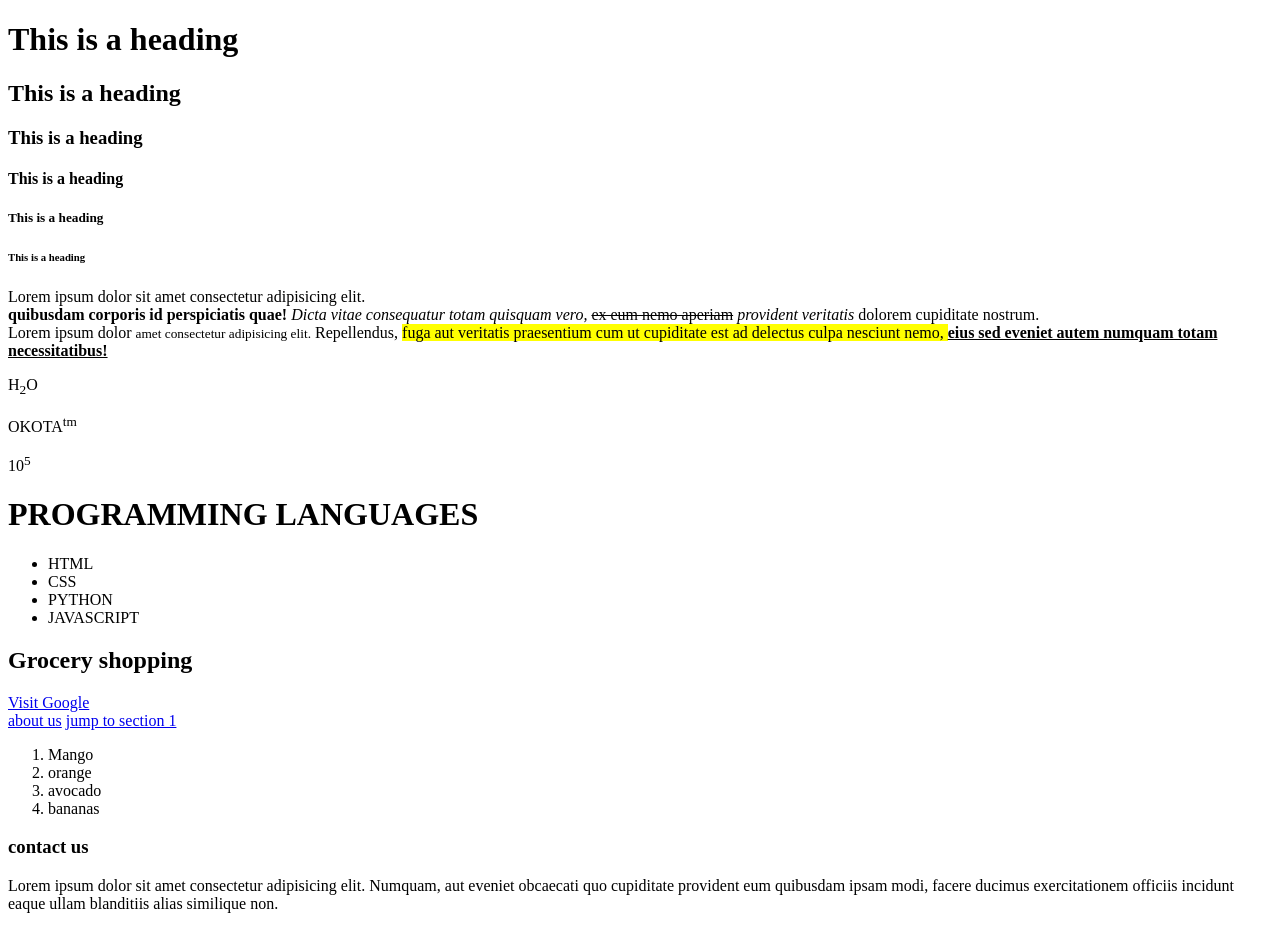
<file: index.html>
<!DOCTYPE html>
<html lang="en">
<head>
    <meta charset="UTF-8">
    <meta name="viewport" content="width=device-width, initial-scale=1.0">
    <title>Software Development</title>
</head>
<body>
  <div>
    <h1>This is a heading</h1>
    <h2>This is a heading</h2>
    <h3>This is a heading</h3>
    <h4>This is a heading</h4>
    <h5>This is a heading</h5>
    <h6>This is a heading</h6>   
  </div> 
  <div>
    <p>Lorem ipsum dolor sit amet consectetur adipisicing elit. <br>
    <b>quibusdam corporis id perspiciatis quae!</b>
    <i>Dicta vitae consequatur totam quisquam vero, </i>
    <del> ex eum nemo aperiam</del> <em>provident veritatis</em> dolorem cupiditate nostrum.
    <br>Lorem ipsum dolor <small>amet consectetur adipisicing elit.</small> Repellendus,
    <mark>fuga aut veritatis praesentium cum ut cupiditate est ad delectus culpa nesciunt nemo, </mark>
   <strong><u> eius sed eveniet autem numquam totam necessitatibus!</u></strong>
   <p> H<sub>2</sub>O</p>
   <p>OKOTA<sup>tm</sup></p>
   <p>10<sup>5</sup></p>
    </p>
  </div> 
  <div>
    <h1>PROGRAMMING LANGUAGES</h1>
    <ul>
        <li>HTML</li>
        <LI>CSS</LI>
        <li>PYTHON</li>
        <li>JAVASCRIPT</li>
    </ul>
    <h2>Grocery shopping</h2>
    <a href="https:www.google.com"> Visit Google</a> <br>
    <a href="about.html"> about us</a>
    <a href="#section 1"> jump to section 1</a>
    <ol>
        <li>Mango</li>
        <LI>orange</LI>
        <li>avocado</li>
        <li>bananas</li>
    </ol>
    <section>
        <div>
            <h3 id="section 1">contact us</h3>
            <p>
                Lorem ipsum dolor sit amet consectetur adipisicing elit. Numquam, aut eveniet obcaecati quo cupiditate provident eum quibusdam ipsam modi, facere ducimus exercitationem officiis incidunt eaque ullam blanditiis alias similique non.
            </p>
        </div>
    </section>
  </div>
</body>
</html>
</file>
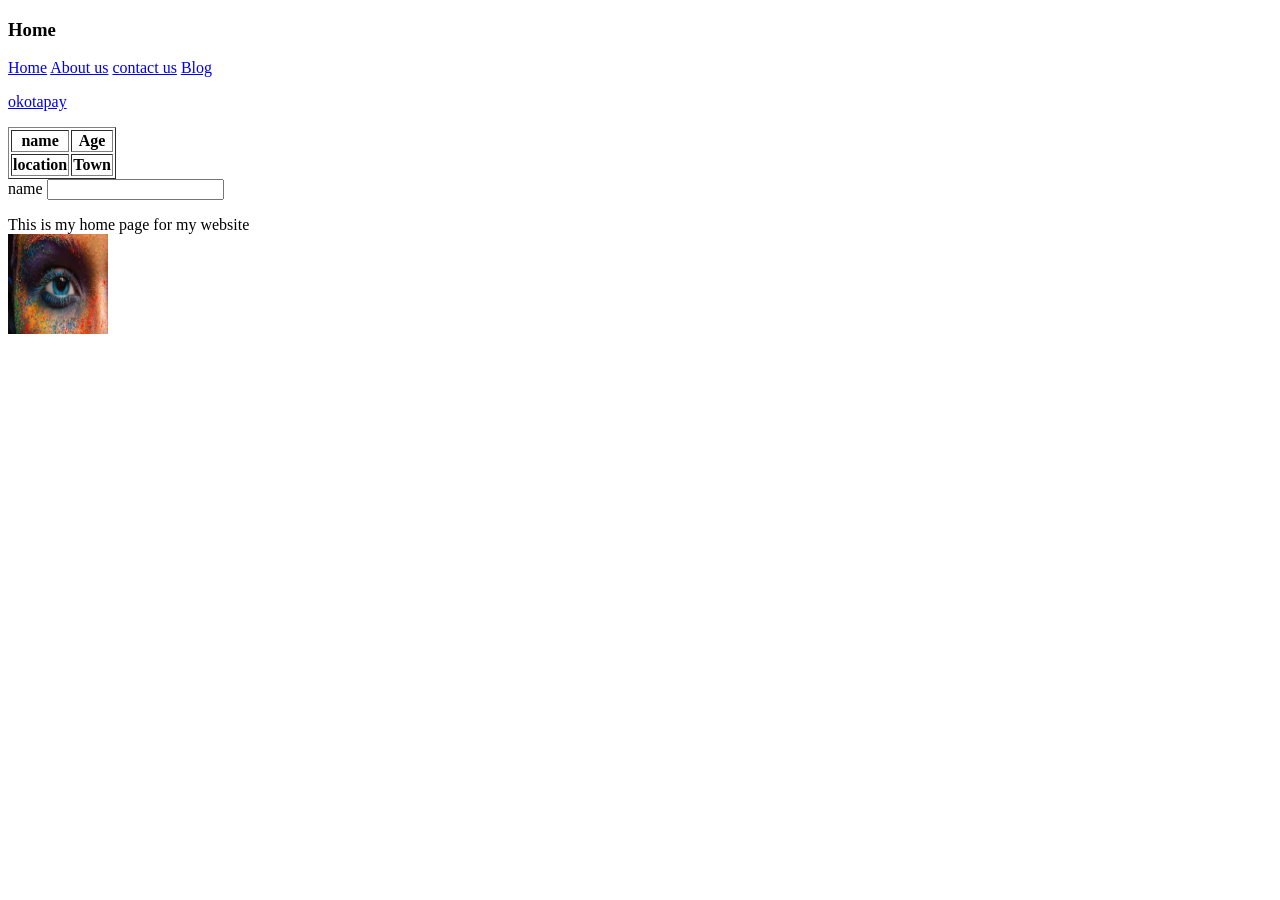
<file: hyperlinks/index.html>
<!DOCTYPE html>
<html lang="en">
<head>
    <meta charset="UTF-8">
    <meta name="viewport" content="width=>, initial-scale=1.0">
    <title>Document</title>
</head>
<body>
    <div>
        <h3>Home</h3>
        <a href="#index.html">Home</a>
        <a href="about us.html">About us</a>
        <a href="contact us.html">contact us</a>
        <a href="blog.html">Blog</a>
    </div>
    <div>
    <p>
        <a href="https://okotapay.com">okotapay</a>
        <table border="1">
            <tr>
                <th>name</th>
                <th>Age</th>
            </tr>
            <tr>
                <th>location</th>
                <th>Town</th>
            </tr>
        </table>
        <div>
            <form>
                <label for="name":>name</label>
                <input type="text"id=name>
            </form>
        </div>
    </p>
    </div>
    <div>
        <p>
            This is my home page for my website<br>

            <img src="istockphoto-814423752-612x612.jpg"alt="image" width="100" height="100" >
        </p>
    </div>
</body>
</html>
</file>
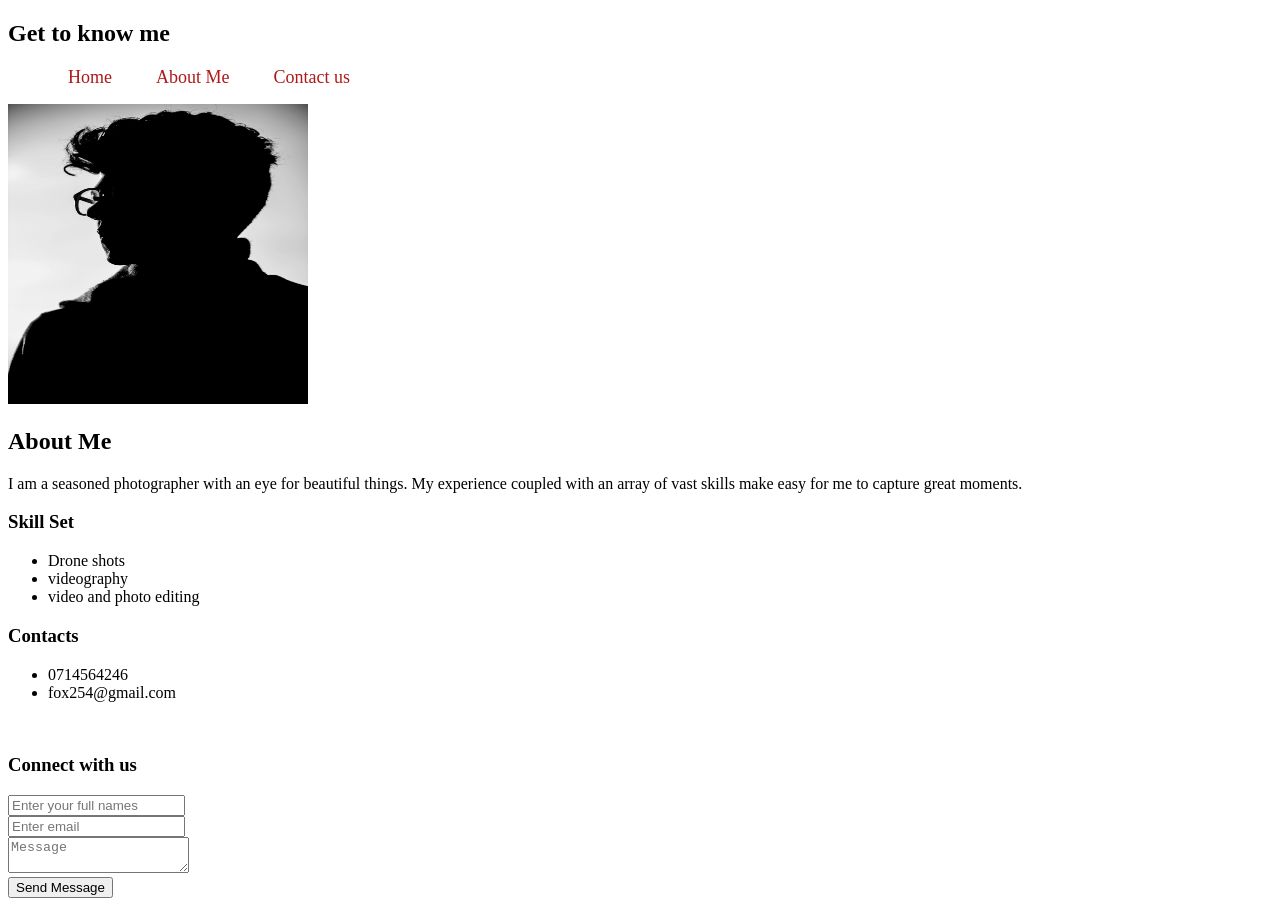
<file: Portfolio/index.html>
<!DOCTYPE html>
<html lang="en">
<head>
    <meta charset="UTF-8">
    <meta name="viewport" content="width=device-width, initial-scale=1.0">
    <link rel="stylesheet" href="style.css">
    <title>Personal Portfolio</title>
</head>
<body>
    <header>
        <h2>Get to know me</h2>
        <nav>
            <ul>
                <Li><a href="#Home">Home</a></Li>
                <li><a href="About me">About Me</a></li>
                <li><a href="Contact us">Contact us</a></li>
            </ul>
        </nav>
    </header>
    <div class="image-holder">
        <img src="Profile image.jpg" alt="profile image" width="300" height="300">
    </div>
<section id="About me">
    <h2>About Me</h2>
    <p> I am a seasoned photographer with an eye for beautiful things.
        My experience coupled with an array of vast skills make easy for me to capture great moments.
    </p>
    <h3>Skill Set</h3>
    <ul>
        <li>Drone shots</li>
        <li>videography</li>
        <li>video and photo editing</li>
    </ul>
</section>
<section id="Contact us">
    <h3>Contacts</h3>
    <ul>
        <li>0714564246</li>
        <li>fox254@gmail.com</li>
    </ul><br>
    <div class="message-box">
        <h3>Connect with us</h3>
        <input type="text" placeholder="Enter your full names"><br>
        <input type="text" placeholder="Enter email"><br>
        <textarea placeholder="Message"></textarea><br>
        <button>Send Message</button>
    </div>


</section>
    
</body>
</html>
</file>
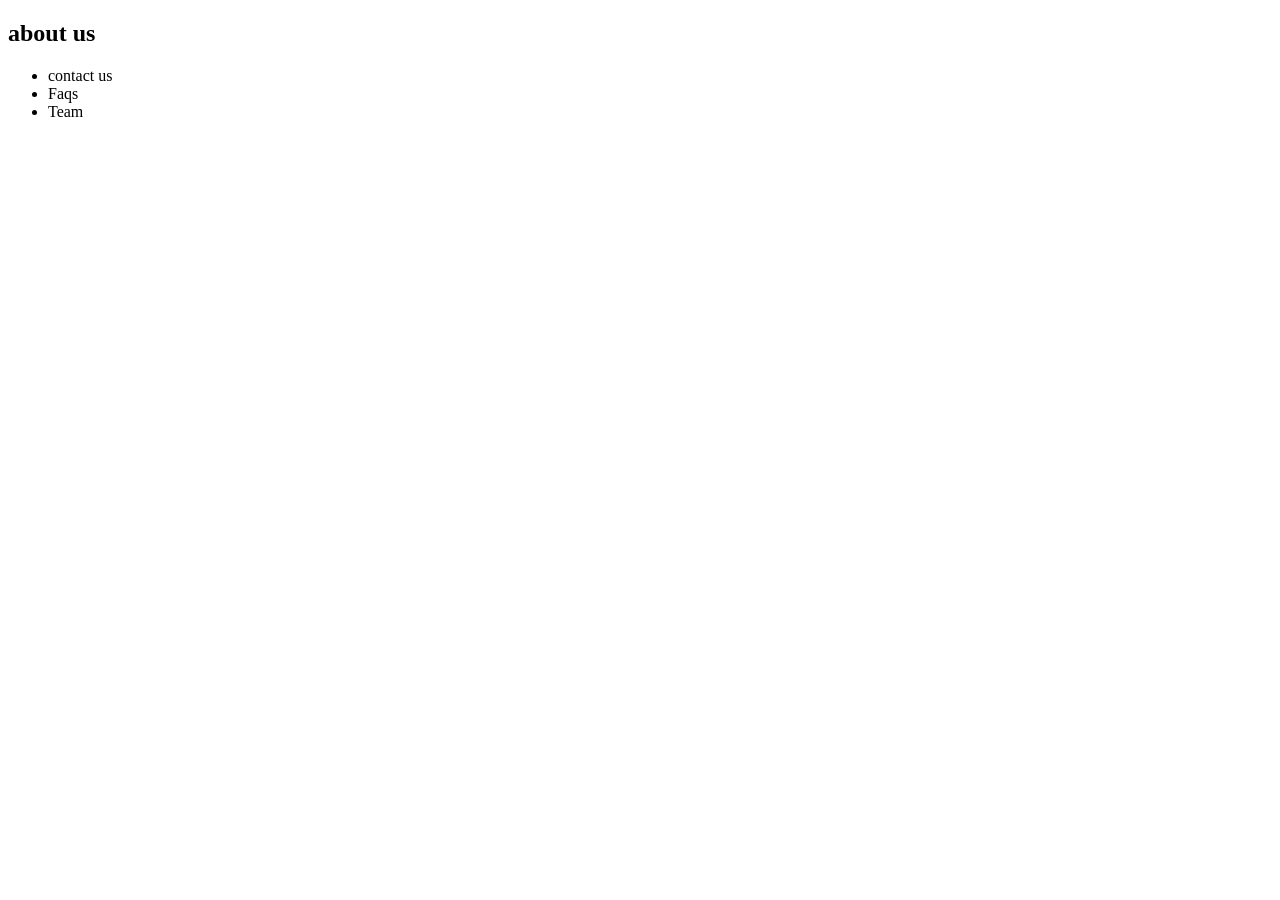
<file: about.html>
<!DOCTYPE html>
<html lang="en">
<head>
    <meta charset="UTF-8">
    <meta name="viewport" content="width=<device-width>, initial-scale=1.0">
    <title>Document</title>
</head>
<body>
    <div>

        <h2>about us</h2>
        <ul>
        <li>contact us</li>
        <li>Faqs</li>
        <li>Team</li>
        <ul>
    </div>
</body>
</html>
</file>
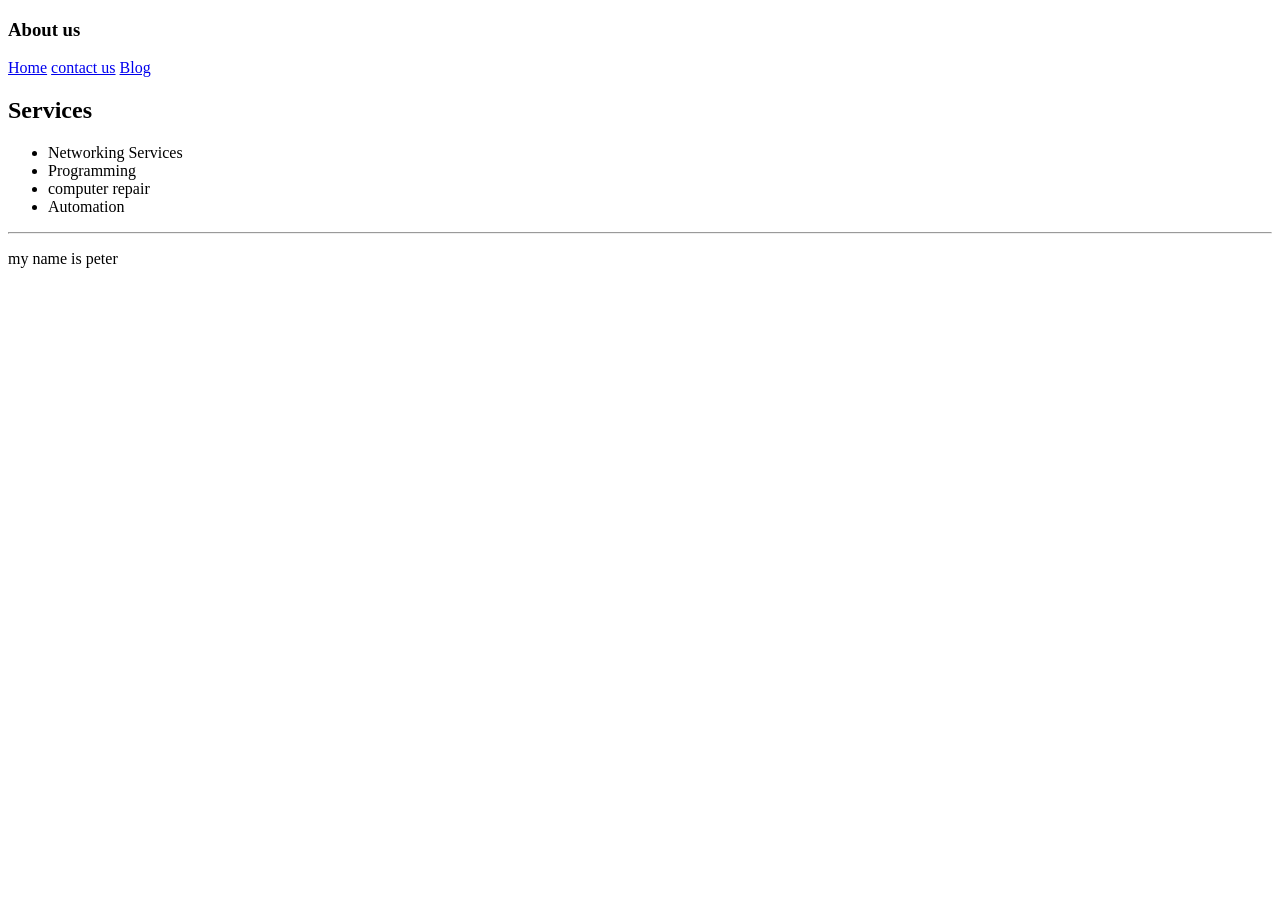
<file: hyperlinks/about us.html>
<!DOCTYPE html>
<html lang="en">
<head>
    <meta charset="UTF-8">
    <meta name="viewport" content="width=device-width, initial-scale=1.0">
    <title>Document</title>
</head>
<body>
    <div>
        <h3>About us</h3>
        <a href="index.html">Home</a>
        <a href="contact us.html">contact us</a>
        <a href="blog.html">Blog</a>
    </div>
    <div>
        <h2>Services</h2>
        <ul>
            <li>Networking Services</li>
            <li>Programming</li>
            <li>computer repair</li>
            <li>Automation</li>
        </ul>
        <hr>
        <p><SPan>my name is peter</SPan></p>
    </div>
</body>
</html>
</file>
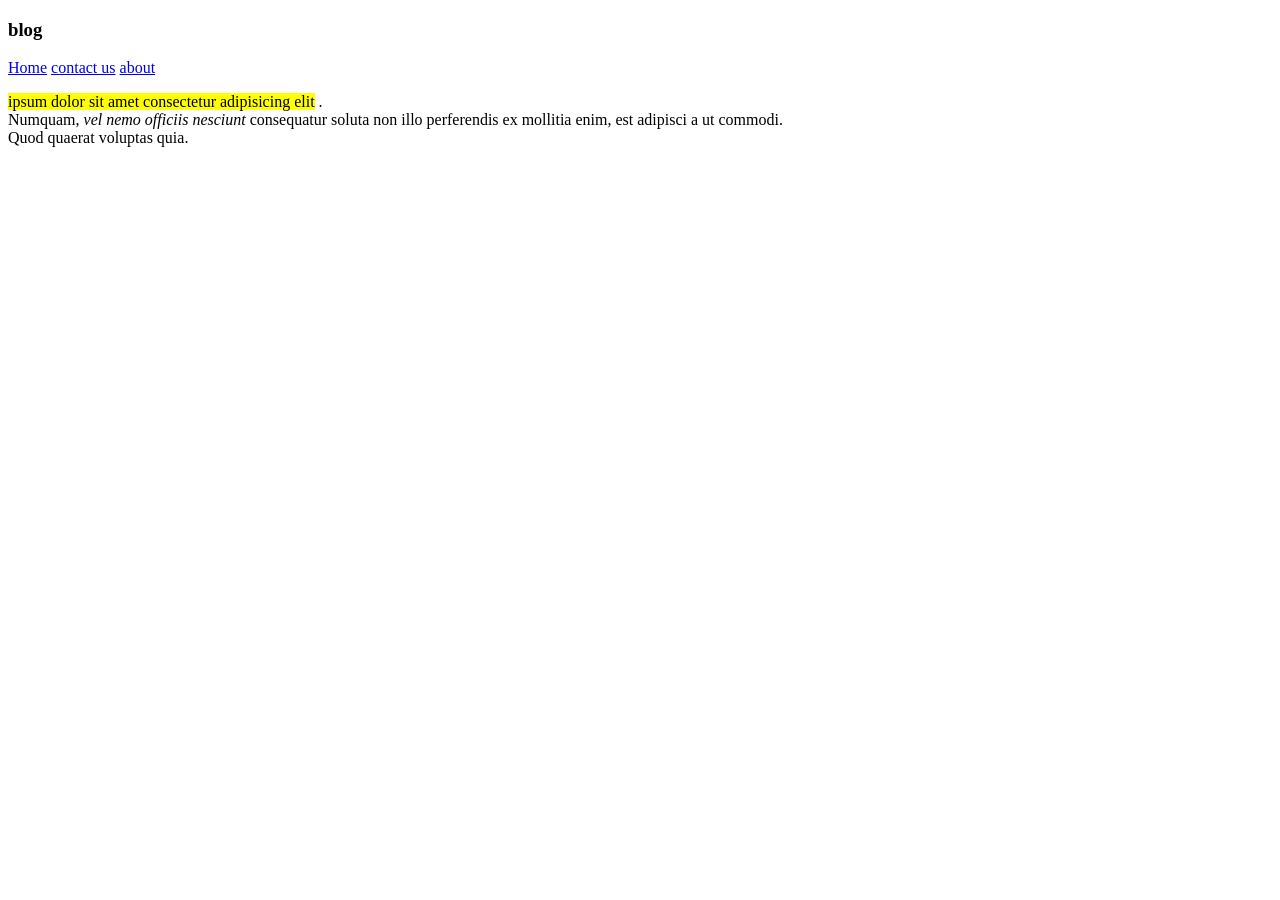
<file: hyperlinks/blog.html>
<!DOCTYPE html>
<html lang="en">
<head>
    <meta charset="UTF-8">
    <meta name="viewport" content="width=device-width, initial-scale=1.0">
    <title>Document</title>
</head>
<body>
    <div>
        <h3>blog</h3>
        <a href="index.html">Home</a>
        <a href="contact us.html">contact us</a>
        <a href="about us.html">about</a>
    

    </div>
    <p>
        <mark>ipsum dolor sit amet consectetur adipisicing elit</mark> . <br>Numquam, 
        <i>vel nemo officiis nesciunt</i> consequatur soluta non illo perferendis ex mollitia enim, 
        est adipisci a ut commodi. <br> <str>Quod quaerat voluptas quia.</str>
    </p>
</body>
</html>
</file>
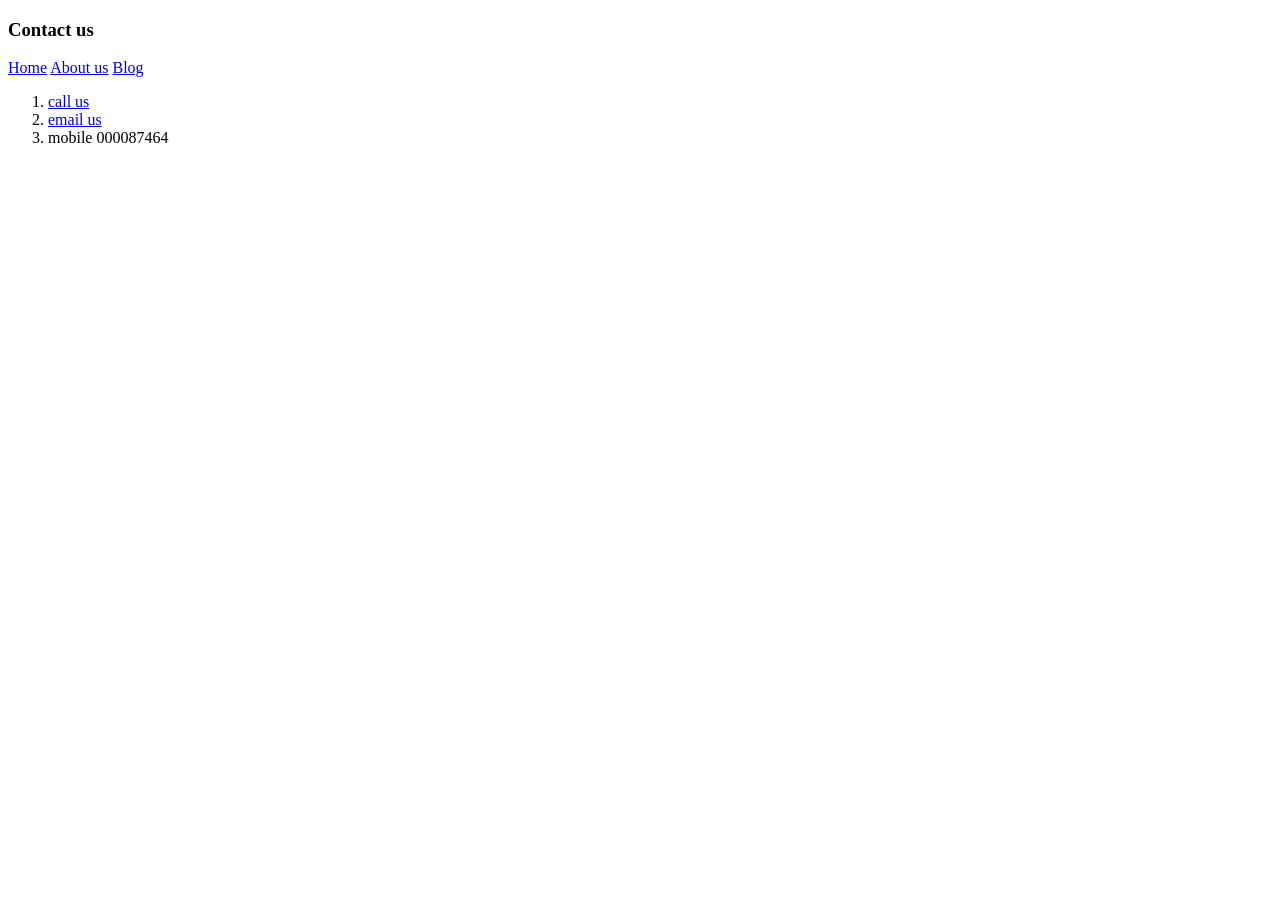
<file: hyperlinks/contact us.html>
<!DOCTYPE html>
<html lang="en">
<head>
    <meta charset="UTF-8">
    <meta name="viewport" content="width=device-width, initial-scale=1.0">
    <title>Document</title>
</head>
<body>
    <div>
        <h3>Contact us</h3>
        <a href="index.html">Home</a>
        <a href="about us.html">About us</a>
        <a href="blog.html">Blog</a>
    </div>
    <div>
        <ol>
            <li><a href="tel:0714564246">call us</a></li>
            <li><a href="mailto:kkamatupeter@gmail.com ">email us</a></li>
            <li> mobile 000087464</li>
        </ol>
    </div>
</body>
</html>
</file>
<file: Portfolio/style.css>
@
*
nav ul {
    list-style: none;
    padding: 0;
}
nav ul li {
    display: inline;
    margin: 0 20px;
}
nav ul li a {
    color: rgb(174, 26, 26);
    text-decoration: none;
    font-size: 18px;
}
</file>
